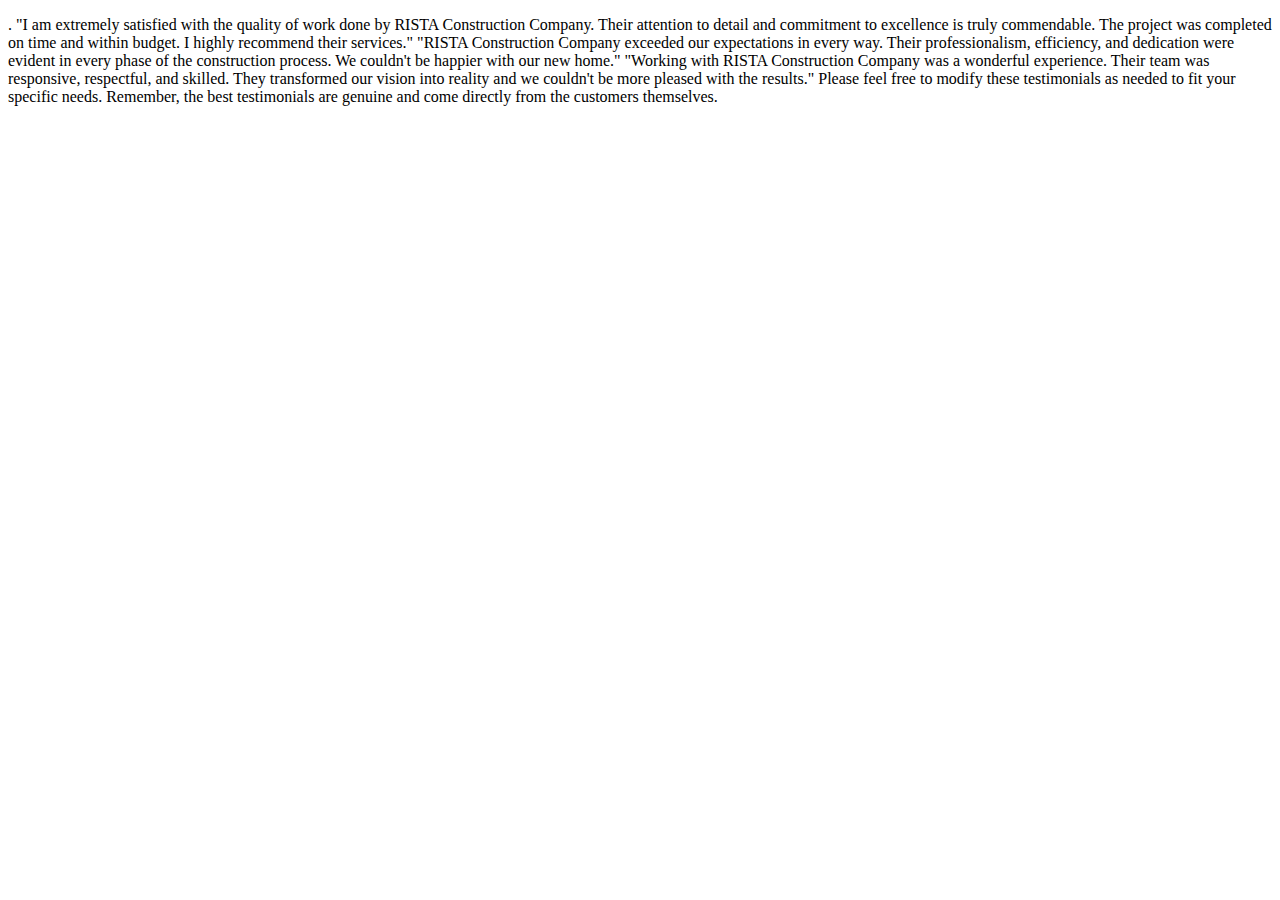
<file: res/read.html>
<!DOCTYPE html>
<html>
<head>
    <meta charset="UTF-8" />
    <title>Read more</title>
</head>
<body>
    <p>

     . "I am extremely satisfied with the quality of work done by RISTA Construction Company. Their attention to detail and commitment to excellence is truly commendable. The project was completed on time and within budget. I highly recommend their services."
        
         "RISTA Construction Company exceeded our expectations in every way. Their professionalism, efficiency, and dedication were evident in every phase of the construction process. We couldn't be happier with our new home."
        
        
        "Working with RISTA Construction Company was a wonderful experience. Their team was responsive, respectful, and skilled. They transformed our vision into reality and we couldn't be more pleased with the results."
        
        Please feel free to modify these testimonials as needed to fit your specific needs. Remember, the best testimonials are genuine and come directly from the customers themselves.</p>
</body>
</html>
</file>
